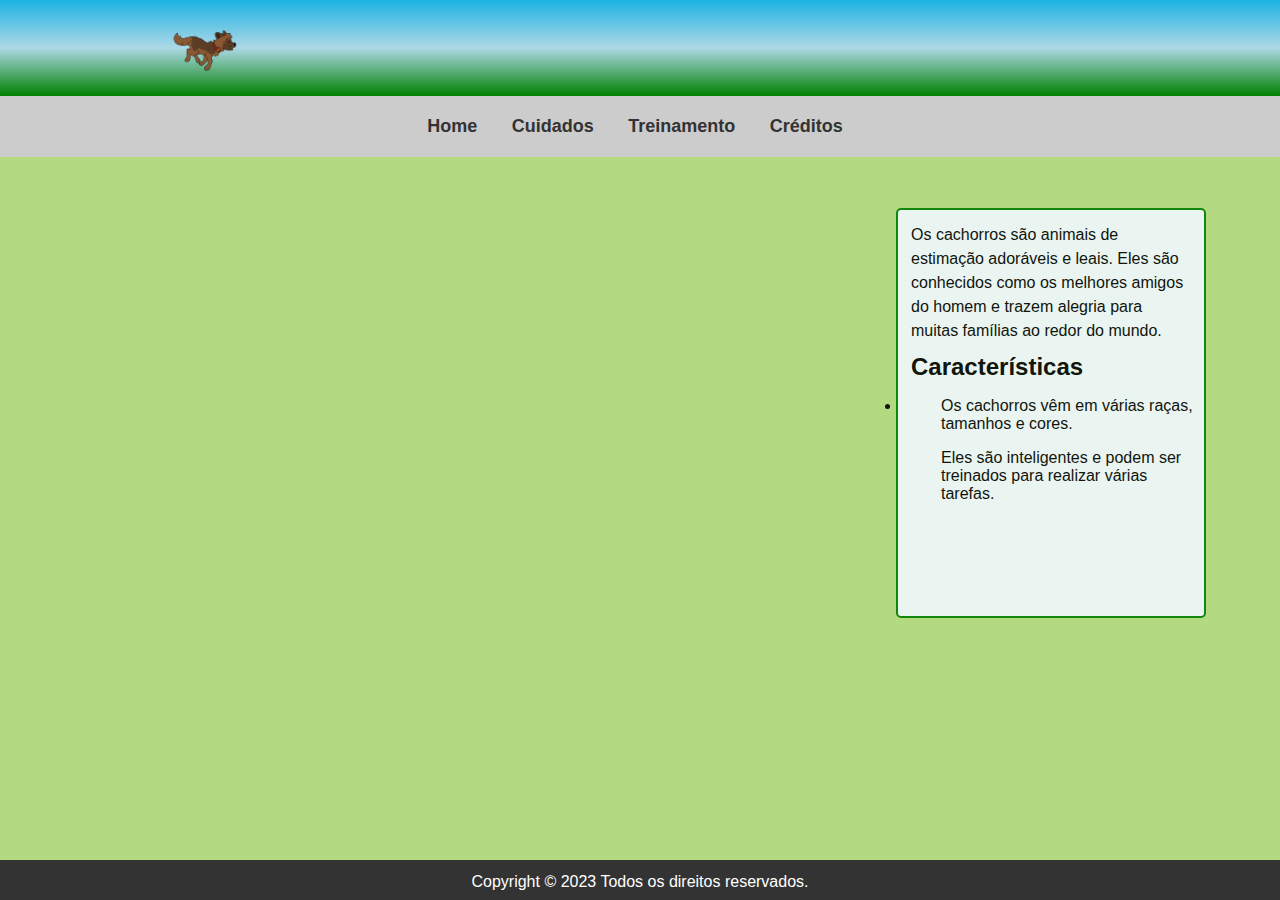
<file: index.html>
<!DOCTYPE html>
<html>
  <head>
    <meta charset="utf-8">
    <title>Página sobre Cachorros</title>
    <link rel="icon" href="img/icone.png">
    <link rel="stylesheet" href="style/main.css">	
  </head>
  <body>
    <style>
      html, body {
        min-height: 100%;
      }
      body {
        background-image: url("https://dietadecao.com.br/wp-content/uploads/2019/09/porque-cachorro-come-grama.png");
        background-repeat: no-repeat;
        background-position: left bottom;
        background-size: cover;
      }
      main {
        margin-left: 70%;
        margin-top: 4%;
        border: solid 2px green;
        border-radius: 5px;
	      padding: 3px;
        height: 400px;
        width: 300px;
        background-color: aliceblue;
	      opacity: 90%;
      }
      footer {
        bottom: 0;
      }
    </style>

      <header>
	      <img src="img/cachorrinho.gif" id="dog">
      </header>
      
      <nav>
	<a href="#">Home</a>
     	<a href="cuidados/">Cuidados</a>
	<a href="treinamento/">Treinamento</a>
	<a href="criadoras/">Créditos</a>
      </nav>

      <main>
	      
	<p>
	  Os cachorros são animais de estimação adoráveis e leais. 
	  Eles são conhecidos como os melhores amigos do homem e trazem 
	  alegria para muitas famílias ao redor do mundo.
	</p>
	<h2>Características</h2>
	<li>
	  <ul>Os cachorros vêm em várias raças, tamanhos e cores.</ul>
	  <ul>Eles são inteligentes e podem ser treinados para realizar várias tarefas.</ul>
	</li>
      </main>

    <footer>
      <p>Copyright © 2023 Todos os direitos reservados.</p>
    </footer>
    <script src="code/animacao.js"></script>
  </body>
</html>
</file>
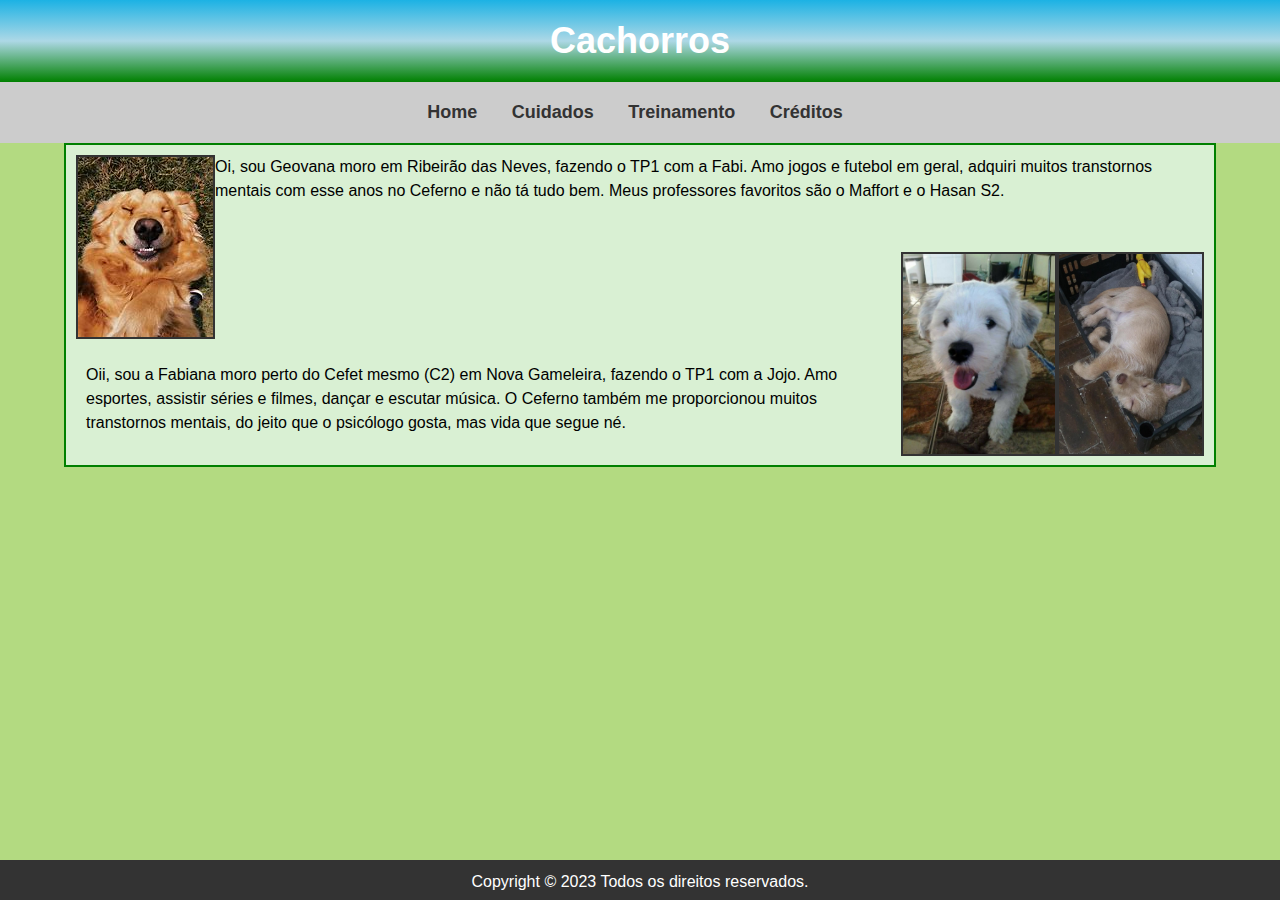
<file: criadoras/index.html>
<!DOCTYPE html>
<html>

<head>
	<meta charset="utf-8">
	<title>Página sobre Cachorros</title>
	<link rel="stylesheet" href="../style/main.css">
	<link rel="stylesheet" href="../style/cuidados.css">
</head>

<body>
	<style>
		footer { bottom: 0; }
	</style>
	
	<header>
		<h1>Cachorros</h1>
	</header>
	<nav>
		<a href="../">Home</a>
        	<a href="../cuidados/">Cuidados</a>
        	<a href="../treinamento/">Treinamento</a>
        	<a href="#">Créditos</a>
	</nav>
  
        <main>
		<section id="geo">
			<img src="../img/jojo.jpg" alt="Foto da Geovana" class= "left">
			<p>
				Oi, sou Geovana moro em Ribeirão das Neves, fazendo o TP1 com a Fabi. Amo jogos e futebol em geral, adquiri muitos transtornos mentais
				com esse anos no Ceferno e não tá tudo bem. Meus professores favoritos são o Maffort e o Hasan S2.
			</p>
	    </section>

		<section id="fa">
			<img src="../img/fabi.jpeg" alt="Foto da Fabiana" class= "right" height="200px">
			<img src="../img/fabi2.jpeg" alt="Foto da Fabiana 2" class= "right" height="200px">
			<p>
				Oii, sou a Fabiana moro perto do Cefet mesmo (C2) em Nova Gameleira, fazendo o TP1 com a Jojo. 
				Amo esportes, assistir séries e filmes, dançar e escutar música. 
				O Ceferno também me proporcionou muitos transtornos mentais, 
				do jeito que o psicólogo gosta, mas vida que segue né.
			</p>
	    </section>
        </main>

		<footer>
			<p>Copyright © 2023 Todos os direitos reservados.</p>
		</footer>
</body>

</html>
</file>
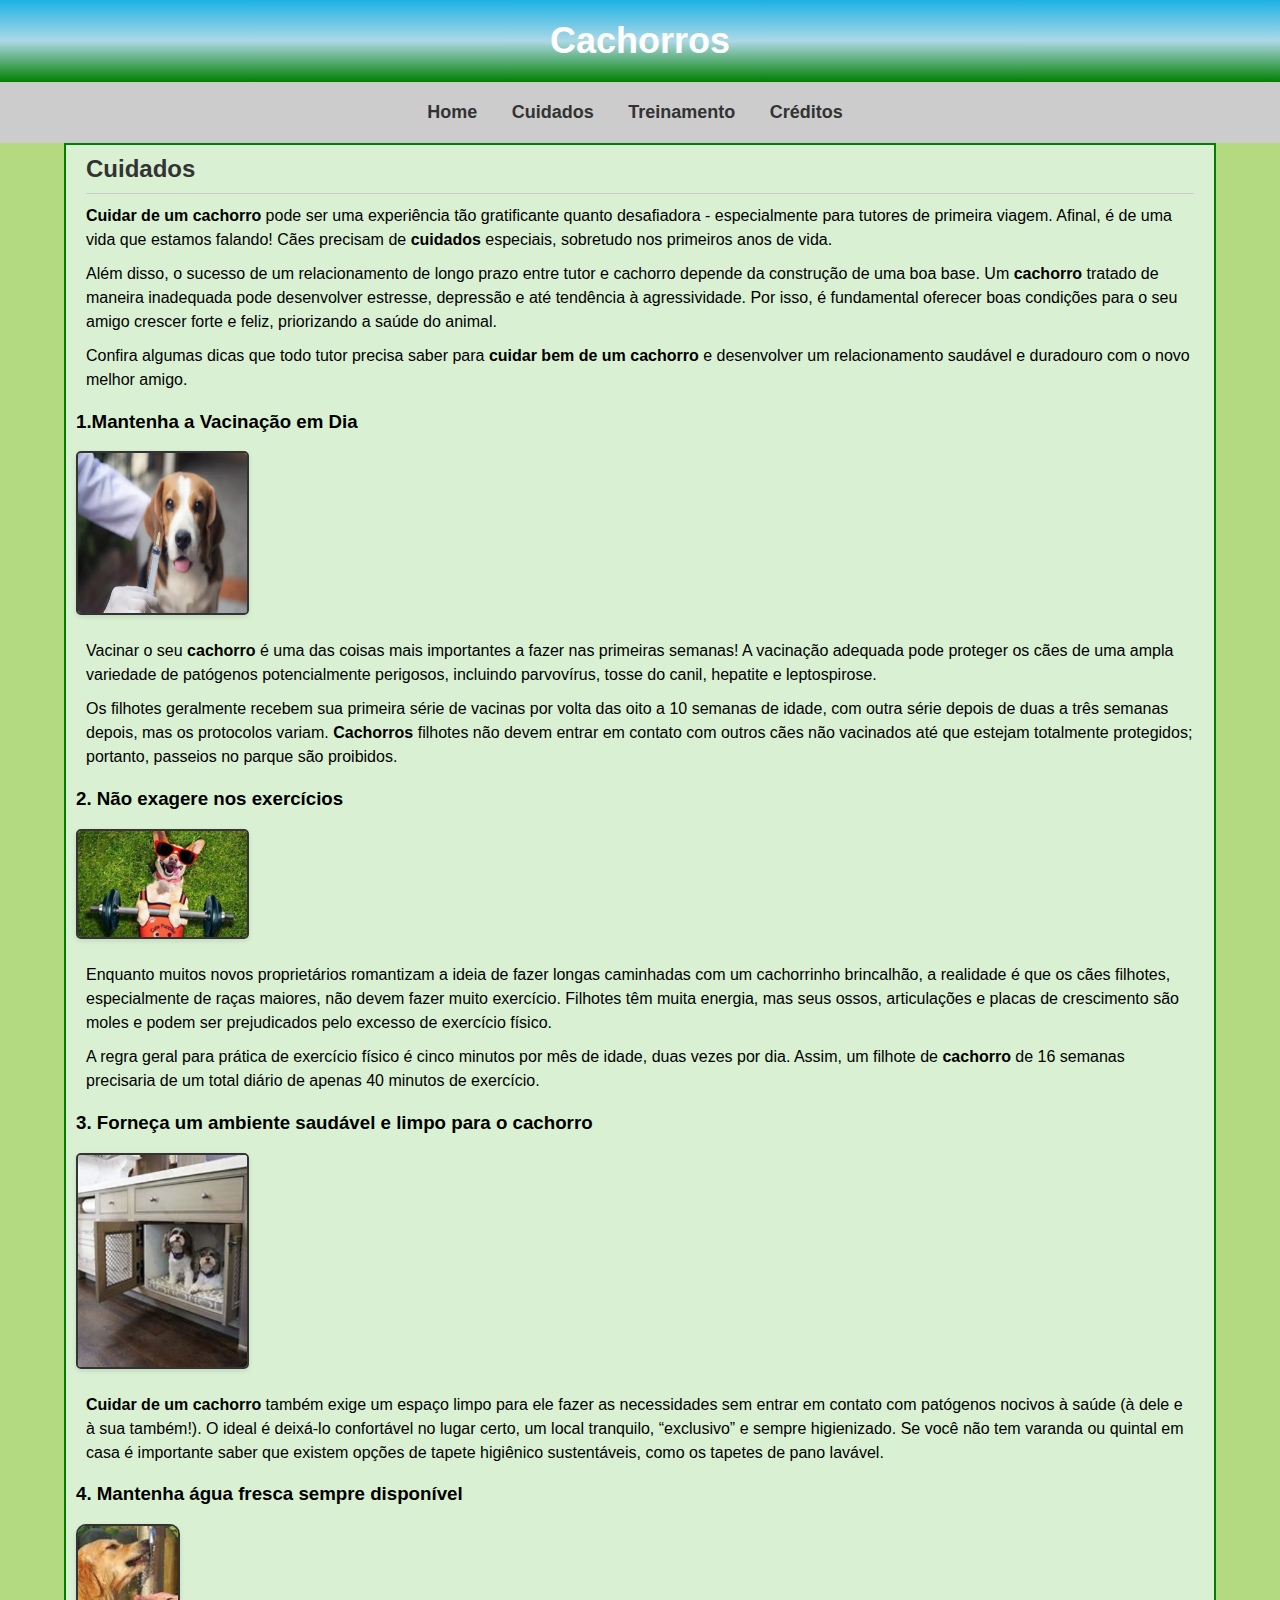
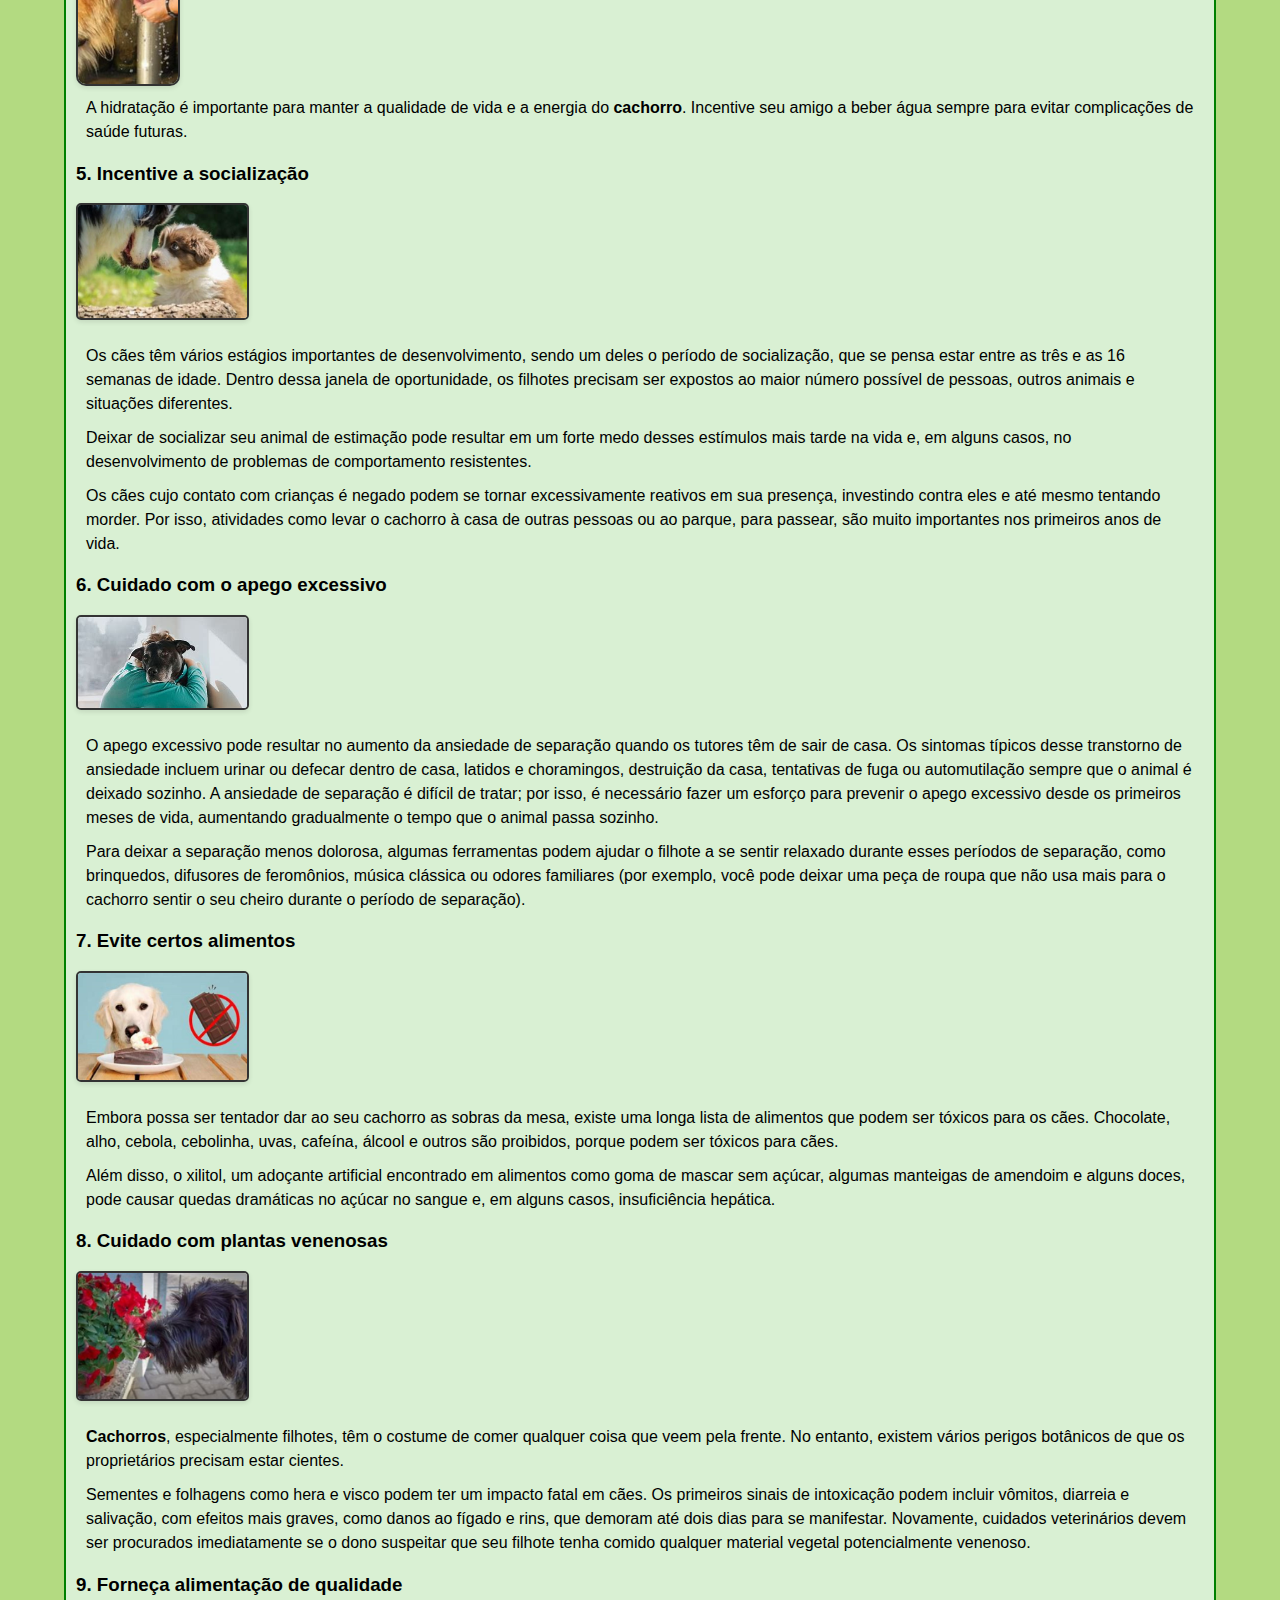
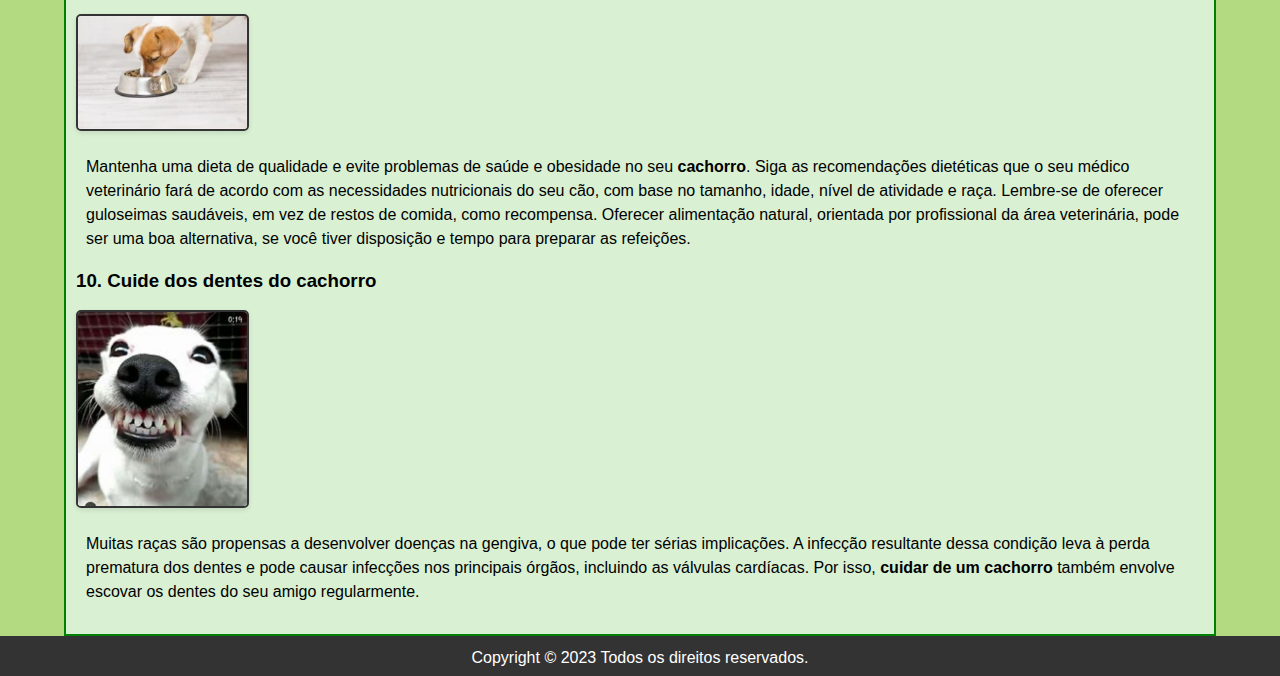
<file: cuidados/index.html>
<!DOCTYPE html>
<html>

<head>
	<meta charset="utf-8">
	<title>Página sobre Cachorros</title>
	<link rel="stylesheet" href="../style/main.css">
    <link rel="stylesheet" href="../style/cuidados.css">
</head>
<body>
	<header>
		<h1>Cachorros</h1>
	</header>
	<nav>
		<a href="../">Home</a>
        	<a href="#">Cuidados</a>
        	<a href="../treinamento/">Treinamento</a>
        	<a href="../criadoras/">Créditos</a>
	</nav>

	<main>
			<section>
				<h2>Cuidados</h2>

				<p> <strong>Cuidar de um cachorro</strong> pode ser uma experiência tão gratificante quanto desafiadora
					-
					especialmente para
					tutores de primeira viagem. Afinal, é de uma vida que estamos falando! Cães precisam de
					<strong>cuidados</strong>
					especiais, sobretudo nos primeiros anos de vida.
				</p>

				<p>Além disso, o sucesso de um relacionamento de longo prazo entre tutor e cachorro depende da
					construção de
					uma boa base. Um <strong>cachorro</strong> tratado de maneira inadequada pode desenvolver estresse,
					depressão e até
					tendência à agressividade. Por isso, é fundamental oferecer boas condições para o seu amigo crescer
					forte e feliz, priorizando a saúde do animal.</p>

				<p>Confira algumas dicas que todo tutor precisa saber para <strong>cuidar bem de um cachorro</strong> e
					desenvolver um relacionamento saudável e duradouro com o novo melhor amigo.</p>

				<h3>1.Mantenha a Vacinação em Dia</h3>

				<img src="../img/vacina.jpg" alt="" id="vacina" class="dog-image">

				<p>Vacinar o seu <strong>cachorro</strong> é uma das coisas mais importantes a fazer nas primeiras
					semanas!
					A vacinação
					adequada pode proteger os cães de uma ampla variedade de patógenos potencialmente perigosos,
					incluindo
					parvovírus, tosse do canil, hepatite e leptospirose.</p>

				<p>Os filhotes geralmente recebem sua primeira série de vacinas por volta das oito a 10 semanas de
					idade,
					com outra série depois de duas a três semanas depois, mas os protocolos variam. <strong>Cachorros
					</strong> filhotes não
					devem entrar em contato com outros cães não vacinados até que estejam totalmente protegidos;
					portanto,
					passeios no parque são proibidos.</p>

				<h3>2. Não exagere nos exercícios</h3>

				<img src="../img/exes.jpg" alt="" id="bombado" class="dog-image">
				<p>Enquanto muitos novos proprietários romantizam a ideia de fazer longas caminhadas com um cachorrinho
					brincalhão, a realidade é que os cães filhotes, especialmente de raças maiores, não devem fazer
					muito
					exercício. Filhotes têm muita energia, mas seus ossos, articulações e placas de crescimento são
					moles e
					podem ser prejudicados pelo excesso de exercício físico.</p>

				<p>A regra geral para prática de exercício físico é cinco minutos por mês de idade, duas vezes por dia.
					Assim, um filhote de <strong>cachorro</strong> de 16 semanas precisaria de um total diário de apenas
					40
					minutos de exercício.</p>

				<h3>3. Forneça um ambiente saudável e limpo para o cachorro</h3>

				<img src="../img/lugar.jpg" alt="" id="lugar" class="dog-image">

				<p><strong>Cuidar de um cachorro</strong> também exige um espaço limpo para ele fazer as necessidades
					sem
					entrar em contato com patógenos nocivos à saúde (à dele e à sua também!). O ideal é deixá-lo
					confortável
					no lugar certo, um local tranquilo, “exclusivo” e sempre higienizado. Se você não tem varanda ou
					quintal
					em casa é importante saber que existem opções de tapete higiênico sustentáveis, como os tapetes de
					pano
					lavável.</p>

				<h3>4. Mantenha água fresca sempre disponível</h3>

				<img src="../img/aguinha.jpg" alt="" id="aguinha" class="dog-image">

				<p>A hidratação é importante para manter a qualidade de vida e a energia do <strong>cachorro</strong>.
					Incentive seu amigo a beber água sempre para evitar complicações de saúde futuras.</p>

				<h3>5. Incentive a socialização</h3>

				<img src="../img/socializar.jpg" alt="" id="socializar" class="dog-image">

				<p>Os cães têm vários estágios importantes de desenvolvimento, sendo um deles o período de socialização,
					que
					se pensa estar entre as três e as 16 semanas de idade. Dentro dessa janela de oportunidade, os
					filhotes
					precisam ser expostos ao maior número possível de pessoas, outros animais e situações diferentes.
				</p>

				<p>Deixar de socializar seu animal de estimação pode resultar em um forte medo desses estímulos mais
					tarde
					na vida e, em alguns casos, no desenvolvimento de problemas de comportamento resistentes.</p>

				<p>Os cães cujo contato com crianças é negado podem se tornar excessivamente reativos em sua presença,
					investindo contra eles e até mesmo tentando morder. Por isso, atividades como levar o cachorro à
					casa de
					outras pessoas ou ao parque, para passear, são muito importantes nos primeiros anos de vida.</p>

				<h3>6. Cuidado com o apego excessivo</h3>

				<img src="../img/apego.jpg" alt="" id="apego" class="dog-image">

				<p>O apego excessivo pode resultar no aumento da ansiedade de separação quando os tutores têm de sair de
					casa. Os sintomas típicos desse transtorno de ansiedade incluem urinar ou defecar dentro de casa,
					latidos e choramingos, destruição da casa, tentativas de fuga ou automutilação sempre que o animal é
					deixado sozinho. A ansiedade de separação é difícil de tratar; por isso, é necessário fazer um
					esforço
					para prevenir o apego excessivo desde os primeiros meses de vida, aumentando gradualmente o tempo
					que o
					animal passa sozinho.</p>

				<p>Para deixar a separação menos dolorosa, algumas ferramentas podem ajudar o filhote a se sentir
					relaxado
					durante esses períodos de separação, como brinquedos, difusores de feromônios, música clássica ou
					odores
					familiares (por exemplo, você pode deixar uma peça de roupa que não usa mais para o cachorro sentir
					o
					seu cheiro durante o período de separação).</p>

				<h3>7. Evite certos alimentos</h3>

				<img src="../img/alimentos.jpg" alt="" id="alimento" class="dog-image">

				<p>Embora possa ser tentador dar ao seu cachorro as sobras da mesa, existe uma longa lista de alimentos
					que
					podem ser tóxicos para os cães. Chocolate, alho, cebola, cebolinha, uvas, cafeína, álcool e outros
					são
					proibidos, porque podem ser tóxicos para cães.</p>

				<p>Além disso, o xilitol, um adoçante artificial encontrado em alimentos como goma de mascar sem açúcar,
					algumas manteigas de amendoim e alguns doces, pode causar quedas dramáticas no açúcar no sangue e,
					em
					alguns casos, insuficiência hepática.</p>

				<h3>8. Cuidado com plantas venenosas</h3>

				<img src="../img/plantas.jpg" alt="" id="plantas" class="dog-image">

				<p><strong>Cachorros</strong>, especialmente filhotes, têm o costume de comer qualquer coisa que veem
					pela
					frente. No entanto, existem vários perigos botânicos de que os proprietários precisam estar cientes.
				</p>

				<p>Sementes e folhagens como hera e visco podem ter um impacto fatal em cães. Os primeiros sinais de
					intoxicação podem incluir vômitos, diarreia e salivação, com efeitos mais graves, como danos ao
					fígado e
					rins, que demoram até dois dias para se manifestar. Novamente, cuidados veterinários devem ser
					procurados imediatamente se o dono suspeitar que seu filhote tenha comido qualquer material vegetal
					potencialmente venenoso.</p>

				<h3>9. Forneça alimentação de qualidade</h3>

				<img src="../img/qualidade.jpg" alt="" id="quality" class="dog-image">


				<p>Mantenha uma dieta de qualidade e evite problemas de saúde e obesidade no seu
					<strong>cachorro</strong>.
					Siga as recomendações dietéticas que o seu médico veterinário fará de acordo com as necessidades
					nutricionais do seu cão, com base no tamanho, idade, nível de atividade e raça. Lembre-se de
					oferecer
					guloseimas saudáveis, em vez de restos de comida, como recompensa. Oferecer alimentação natural,
					orientada por profissional da área veterinária, pode ser uma boa alternativa, se você tiver
					disposição e
					tempo para preparar as refeições.</p>

				<h3>10. Cuide dos dentes do cachorro</h3>

				<img src="../img/smile.jpg" alt="" id="smile" class="dog-image">

				<p>Muitas raças são propensas a desenvolver doenças na gengiva, o que pode ter sérias implicações. A
					infecção resultante dessa condição leva à perda prematura dos dentes e pode causar infecções nos
					principais órgãos, incluindo as válvulas cardíacas. Por isso, <strong>cuidar de um cachorro</strong>
					também envolve escovar os dentes do seu amigo regularmente.</p>
			</section>
	</main>

	<footer>
		<p>Copyright © 2023 Todos os direitos reservados.</p>
	</footer>
</body>

</html>
</file>
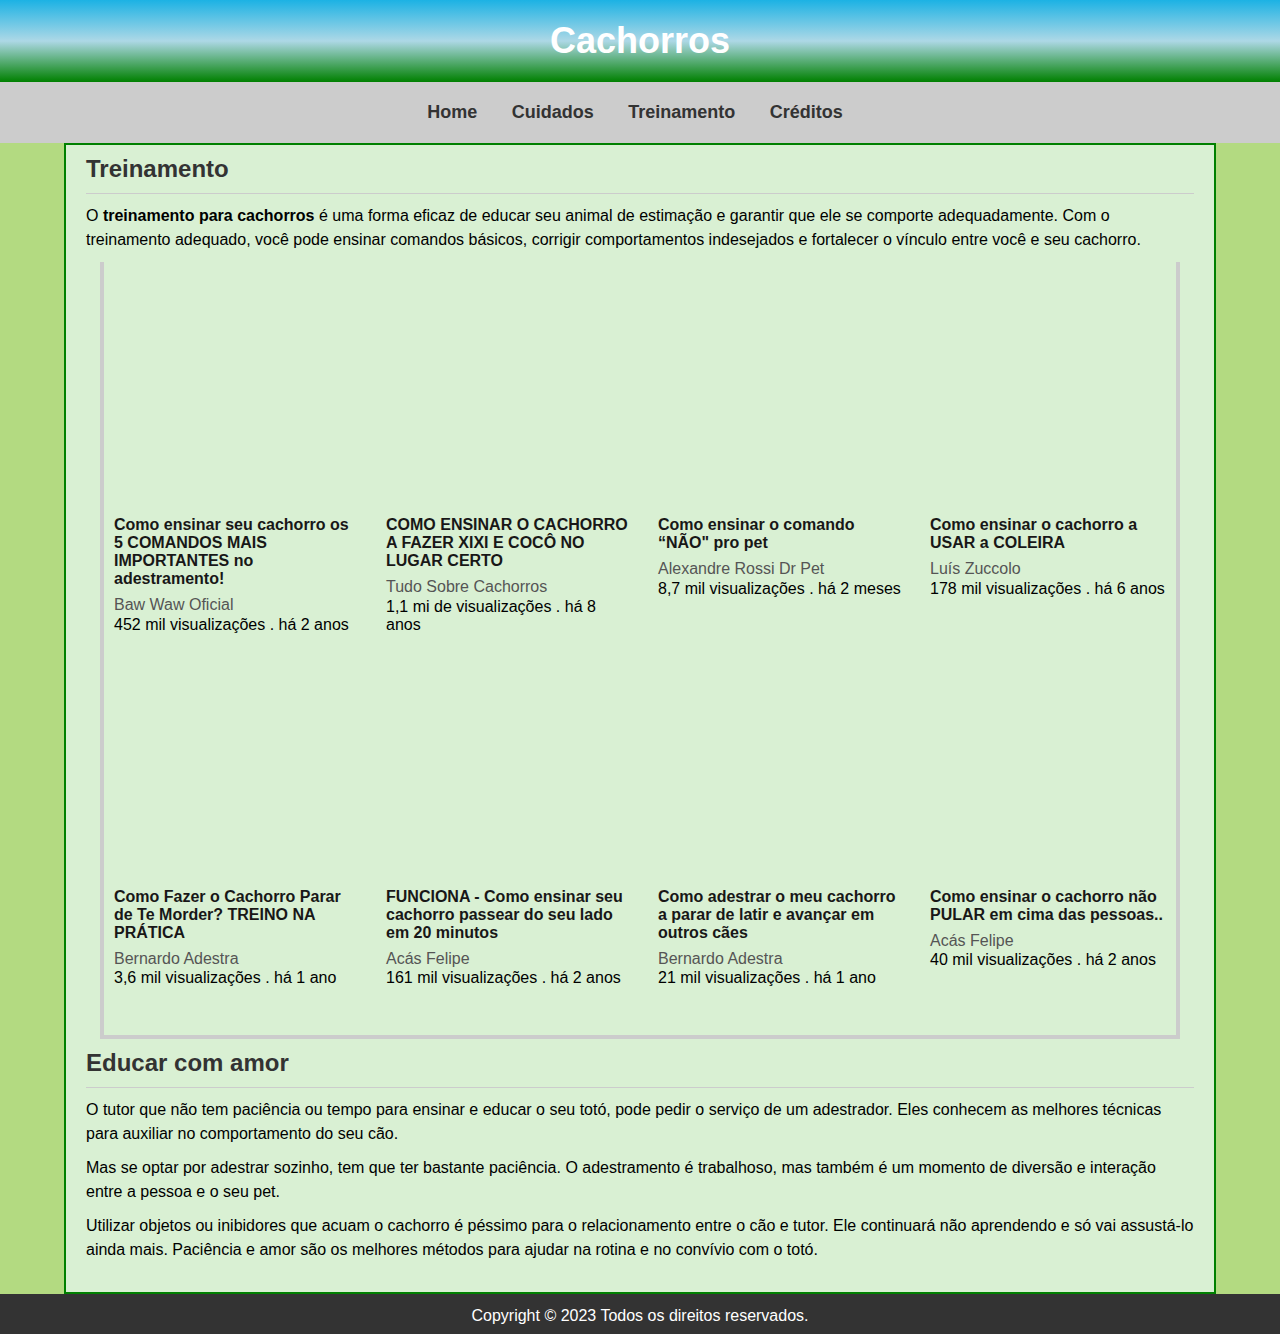
<file: treinamento/index.html>
<!DOCTYPE html>
<html>
  <head>
    <meta charset="utf-8">
	  <title>Página sobre Cachorros</title>
	  <link rel="icon" href="../img/icone.png">
          <link rel="stylesheet" href="../style/main.css">
          <link rel="stylesheet" href="../style/treinamento.css">
  </head>
  <body>
	  <header>
		  <h1>Cachorros</h1>
	  </header>
	  
         <nav>
		  <a href="../">Home</a>
		  <a href="../cuidados/">Cuidados</a>
		  <a href="#">Treinamento</a>
            	  <a href="../criadoras/">Créditos</a>
	  </nav>
    
    <main>
      <section>
    	<h2>Treinamento</h2>
        <p>O <strong>treinamento para cachorros</strong> é uma forma eficaz de educar seu animal de estimação e garantir que ele se comporte adequadamente. Com o treinamento adequado, você pode ensinar comandos básicos, corrigir comportamentos indesejados e fortalecer o vínculo entre você e seu cachorro.</p>
        
        <div class="videos">
          <section class="video-section">

            <article class="video-container">
              <a href="#" class="thumbnail">
                <iframe src="https://www.youtube.com/embed/KmOifwloghI" width="250" height="190" frameborder="0" allow="accelerometer; autoplay; clipboard-write; encrypted-media; gyroscope; picture-in-picture; web-share" allowfullscreen></iframe>
              </a>

              <div class="video-bottom-section">
                
                <div class="video-details">
                  <a href="#" class="video-title">Como ensinar seu cachorro os 5 COMANDOS MAIS IMPORTANTES no adestramento!</a>
                  <a href="#" class="video-channel-name">Baw Waw Oficial</a>
                  
                  <div class="meta-data">
                    <span>452 mil visualizações</span>
                    .
                    <span>há 2 anos</span>
                  </div>
                </div>
              </div>
            </article>

            <article class="video-container">
              <a href="#" class="thumbnail">
                <iframe src="https://www.youtube.com/embed/CKU20wQRq0g" width="250" height="190" frameborder="0" allow="accelerometer; autoplay; clipboard-write; encrypted-media; gyroscope; picture-in-picture; web-share" allowfullscreen></iframe>
              </a>

              <div class="video-bottom-section">
                <div class="video-details">
                  <a href="#" class="video-title">COMO ENSINAR O CACHORRO A FAZER XIXI E COCÔ NO LUGAR CERTO</a>
                  <a href="#" class="video-channel-name">Tudo Sobre Cachorros</a>
                  
                  <div class="meta-data">
                    <span>1,1 mi de visualizações</span>
                    .
                    <span>há 8 anos</span>
                  </div>
                </div>
              </div>
            </article>

            <article class="video-container">
              <a href="#" class="thumbnail">
                <iframe src="https://www.youtube.com/embed/rGxctGkeiH8" width="250" height="190" frameborder="0" allow="accelerometer; autoplay; clipboard-write; encrypted-media; gyroscope; picture-in-picture; web-share" allowfullscreen></iframe>
              </a>

              <div class="video-bottom-section">
                <div class="video-details">
                  <a href="#" class="video-title">Como ensinar o comando “NÃO" pro pet</a>
                  <a href="#" class="video-channel-name">Alexandre Rossi Dr Pet</a>
                  
                  <div class="meta-data">
                    <span>8,7 mil visualizações</span>
                    .
                    <span>há 2 meses</span>
                  </div>
                </div>
              </div>
            </article>

            <article class="video-container">
              <a href="#" class="thumbnail">
                <iframe src="https://www.youtube.com/embed/UcLxOnwSHeI"width="250" height="190" frameborder="0" allow="accelerometer; autoplay; clipboard-write; encrypted-media; gyroscope; picture-in-picture; web-share" allowfullscreen></iframe>
              </a>

              <div class="video-bottom-section">
                <div class="video-details">
                  <a href="#" class="video-title">Como ensinar o cachorro a USAR a COLEIRA</a>
                  <a href="#" class="video-channel-name">Luís Zuccolo</a>
                  
                  <div class="meta-data">
                    <span>178 mil visualizações</span>
                    .
                    <span>há 6 anos</span>
                  </div>
                </div>
              </div>
            </article>
            
            <article class="video-container">
              <a href="#" class="thumbnail">
                <iframe src="https://www.youtube.com/embed/sEqUR-AljLk" width="250" height="190" frameborder="0" allow="accelerometer; autoplay; clipboard-write; encrypted-media; gyroscope; picture-in-picture; web-share" allowfullscreen></iframe>
              </a>

              <div class="video-bottom-section">
                <div class="video-details">
                  <a href="#" class="video-title">Como Fazer o Cachorro Parar de Te Morder? TREINO NA PRÁTICA</a>
                  <a href="#" class="video-channel-name">Bernardo Adestra</a>
                  
                  <div class="meta-data">
                    <span>3,6 mil visualizações</span>
                    .
                    <span>há 1 ano</span>
                  </div>
                </div>
              </div>
            </article>

            <article class="video-container">
              <a href="#" class="thumbnail">
                <iframe src="https://www.youtube.com/embed/TyQX4BljYhM" width="250" height="190" frameborder="0" allow="accelerometer; autoplay; clipboard-write; encrypted-media; gyroscope; picture-in-picture; web-share" allowfullscreen></iframe>
              </a>

              <div class="video-bottom-section">
                <div class="video-details">
                  <a href="#" class="video-title">FUNCIONA - Como ensinar seu cachorro passear do seu lado em 20 minutos</a>
                  <a href="#" class="video-channel-name">Acás Felipe</a>
                  
                  <div class="meta-data">
                    <span>161 mil visualizações</span>
                    .
                    <span>há 2 anos</span>
                  </div>
                </div>
              </div>
            </article>

            <article class="video-container">
              <a href="#" class="thumbnail">
                <iframe src="https://www.youtube.com/embed/QoL0fqwkFYA" width="250" height="190" frameborder="0" allow="accelerometer; autoplay; clipboard-write; encrypted-media; gyroscope; picture-in-picture; web-share" allowfullscreen></iframe>
              </a>

              <div class="video-bottom-section">
                <div class="video-details">
                  <a href="#" class="video-title">Como adestrar o meu cachorro a parar de latir e avançar em outros cães</a>
                  <a href="#" class="video-channel-name">Bernardo Adestra</a>
                  
                  <div class="meta-data">
                    <span>21 mil visualizações</span>
                    .
                    <span>há 1 ano</span>
                  </div>
                </div>
              </div>
            </article>

            <article class="video-container">
              <a href="#" class="thumbnail">
                <iframe src="https://www.youtube.com/embed/TjqrcaozG8U" width="250" height="190" frameborder="0" allow="accelerometer; autoplay; clipboard-write; encrypted-media; gyroscope; picture-in-picture; web-share" allowfullscreen></iframe>
              </a>

              <div class="video-bottom-section">
                <div class="video-details">
                  <a href="#" class="video-title">Como ensinar o cachorro não PULAR em cima das pessoas..</a>
                  <a href="#" class="video-channel-name">Acás Felipe</a>
                  
                  <div class="meta-data">
                    <span>40 mil visualizações</span>
                    .
                    <span>há 2 anos</span>
                  </div>
                </div>
              </div>
            </article>
          
          </section>
        </div>
        
        <h2>Educar com amor</h2>
        <p>
          O tutor que não tem paciência ou tempo para ensinar e educar o seu totó, pode pedir o serviço de um adestrador. Eles conhecem as melhores técnicas para auxiliar no comportamento do seu cão. 
        </p>
        <p>
          Mas se optar por adestrar sozinho, tem que ter bastante paciência. O adestramento é trabalhoso, mas também é um momento de diversão e interação entre a pessoa e o seu pet.  
        </p>
        <p>
          Utilizar objetos ou inibidores que acuam o cachorro é péssimo para o relacionamento entre o cão e tutor. Ele continuará não aprendendo e só vai assustá-lo ainda mais. Paciência e amor são os melhores métodos para ajudar na rotina e no convívio com o totó.
        </p>
      </section>
    </main>

    <footer>
			<p>Copyright © 2023 Todos os direitos reservados.</p>
		</footer>
  </body>
</html>
</file>
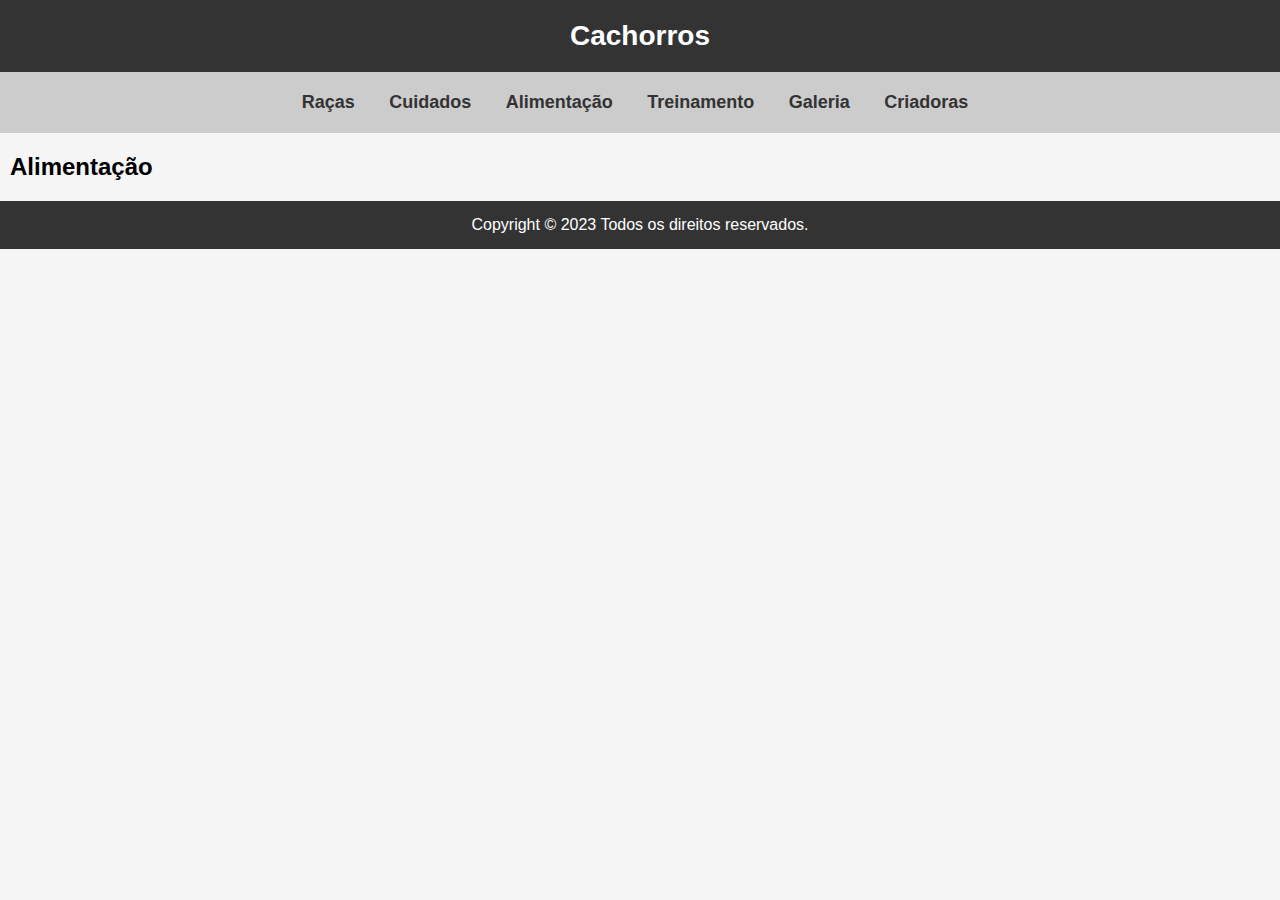
<file: alimentacao.html>
<!DOCTYPE html>
<html>
  <head>
    <meta charset="utf-8">
	<title>Página sobre Cachorros</title>
    <link rel="stylesheet" href="style.css">
  </head>
  <body>
	<header>
		<h1>Cachorros</h1>
	</header>
	<nav>
		<a href="index.html">Raças</a>
		<a href="cuidados.html">Cuidados</a>
		<a href="">Alimentação</a>
		<a href="treinamento.html">Treinamento</a>
		<a href="galeria.html">Galeria</a>
        <a href="criadoras.html">Criadoras</a>
	</nav>
    
    <main>
        <section>
		    <h2>Alimentação</h2>
	    </section>
    </main>

    <footer>
        <p>Copyright © 2023 Todos os direitos reservados.</p>
    </footer>
  </body>
</html>
</file>
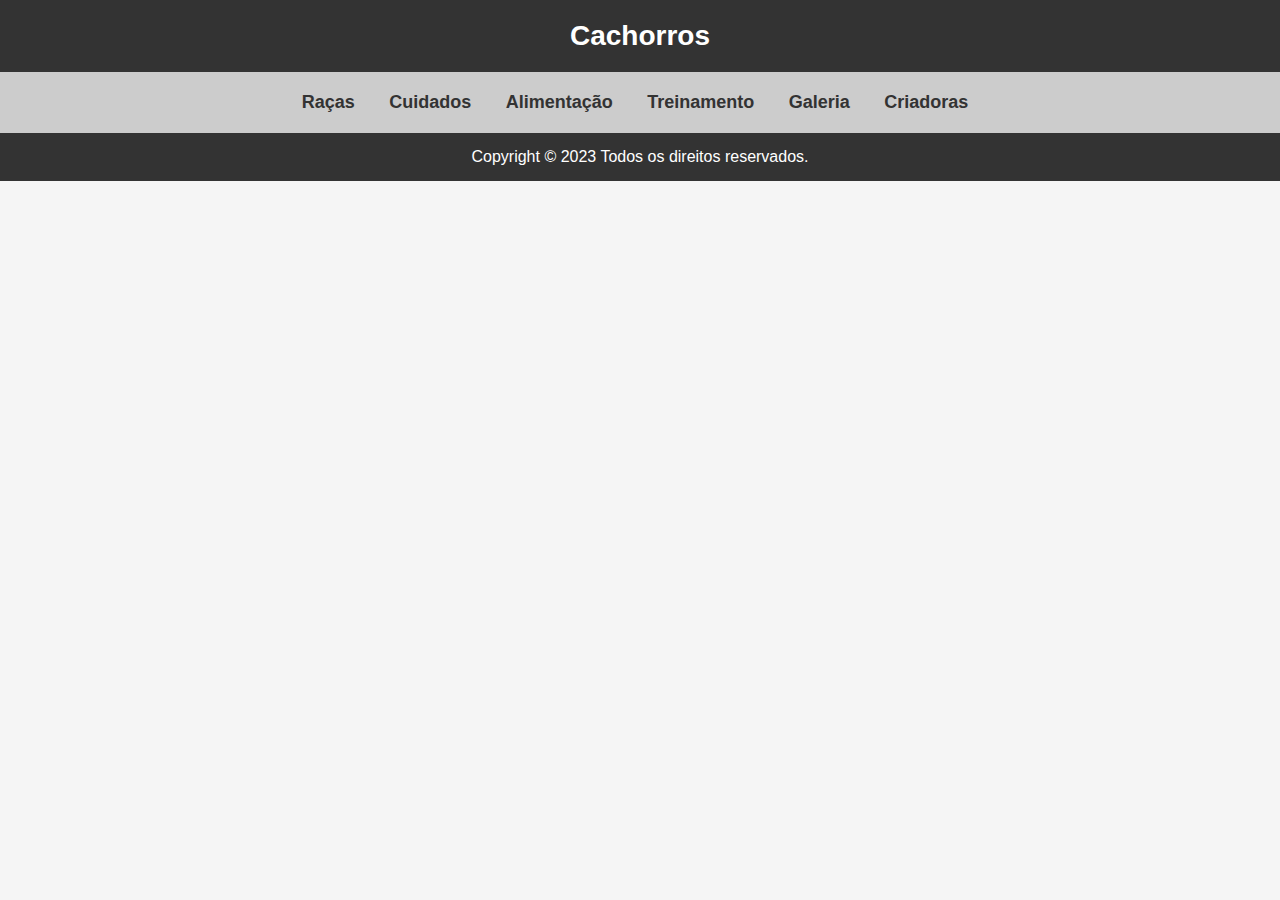
<file: criadoras.html>
<!DOCTYPE html>
<html>
  <head>
	<meta charset="utf-8">
	<title>Página sobre Cachorros</title>
    <link rel="stylesheet" href="style.css">
  </head>
  <body>
	<header>
		<h1>Cachorros</h1>
	</header>
	<nav>
		<a href="">Raças</a>
		<a href="cuidados.html">Cuidados</a>
		<a href="alimentacao.html">Alimentação</a>
		<a href="treinamento.html">Treinamento</a>
		<a href="galeria.html">Galeria</a>
        <a href="">Criadoras</a>
	</nav>
    
    <main>
	    
    </main>

    <footer>
        <p>Copyright © 2023 Todos os direitos reservados.</p>
    </footer>
  </body>
</html>
</file>
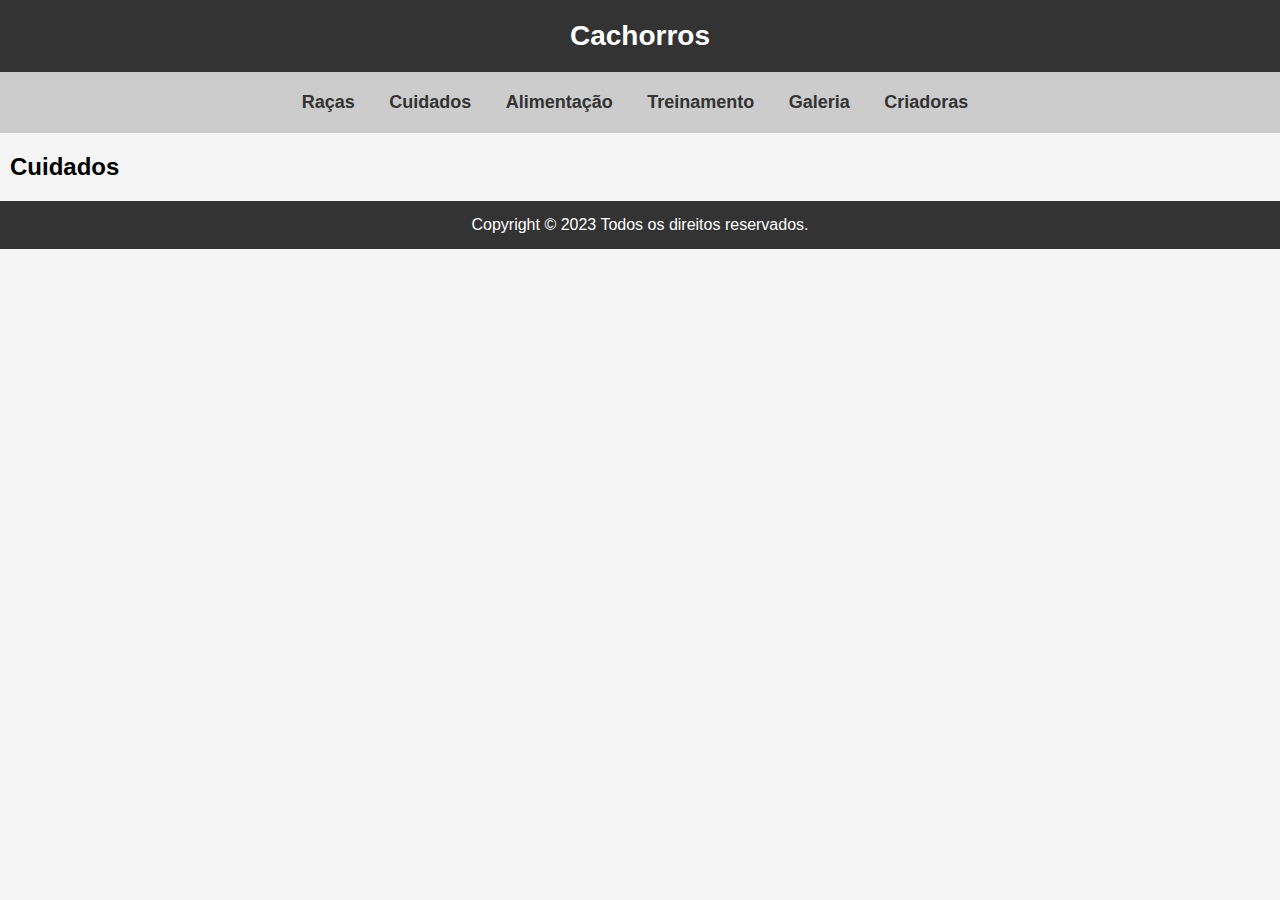
<file: cuidados.html>
<!DOCTYPE html>
<html>
  <head>
    <meta charset="utf-8">
	<title>Página sobre Cachorros</title>
    <link rel="stylesheet" href="style.css">
  </head>
  <body>
	<header>
		<h1>Cachorros</h1>
	</header>
	<nav>
		<a href="index.html">Raças</a>
		<a href="">Cuidados</a>
		<a href="alimentacao.html">Alimentação</a>
		<a href="treinamento.html">Treinamento</a>
		<a href="galeria.html">Galeria</a>
        <a href="criadoras.html">Criadoras</a>
	</nav>
    
    <main>	
	    <section>
		    <h2>Cuidados</h2>
	    </section>
    </main>

    <footer>
        <p>Copyright © 2023 Todos os direitos reservados.</p>
    </footer>
  </body>
</html>
</file>
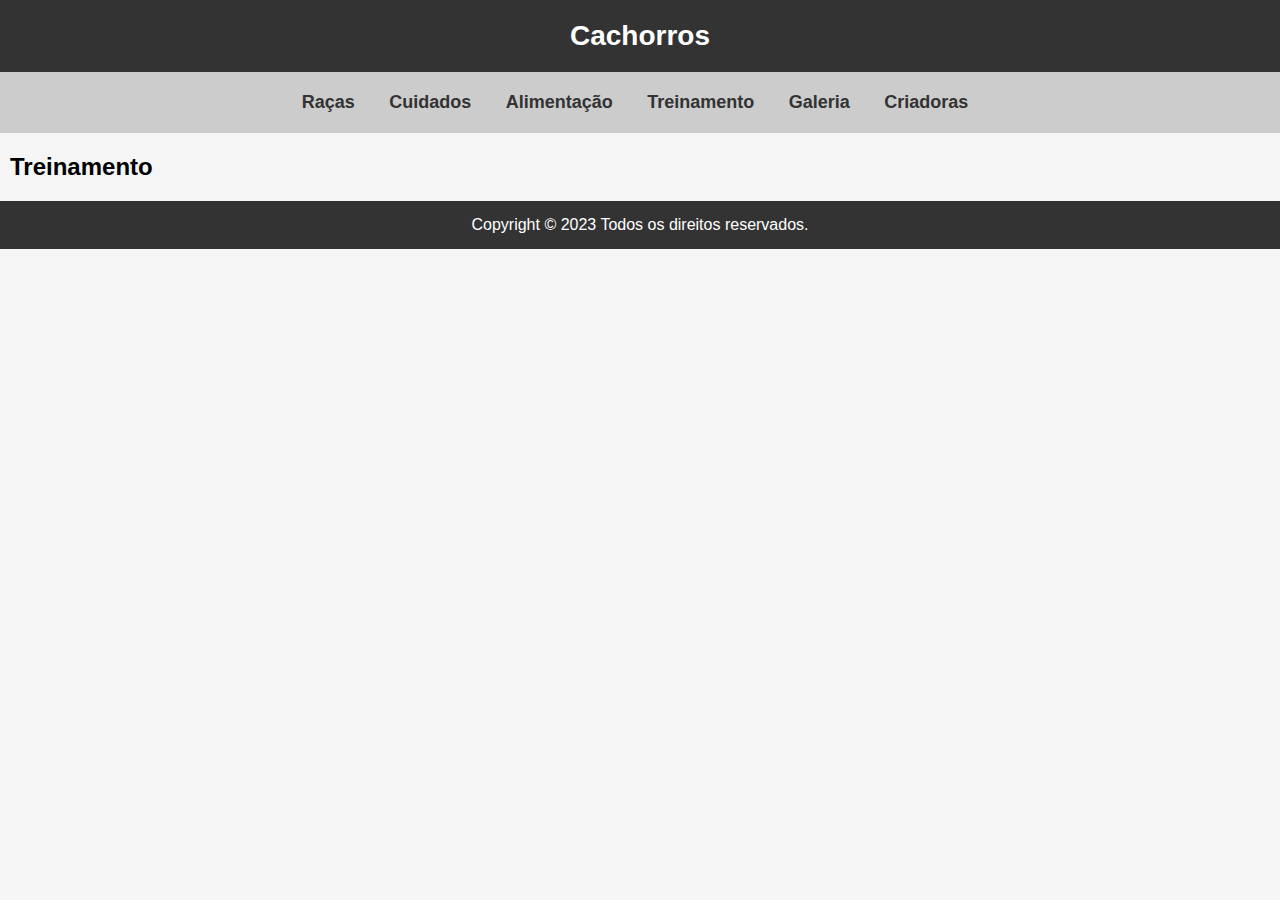
<file: treinamento.html>
<!DOCTYPE html>
<html>
  <head>
    <meta charset="utf-8">
	<title>Página sobre Cachorros</title>
    <link rel="stylesheet" href="style.css">
  </head>
  <body>
	<header>
		<h1>Cachorros</h1>
	</header>
	<nav>
		<a href="index.html">Raças</a>
		<a href="cuidados.html">Cuidados</a>
		<a href="alimentacao.html">Alimentação</a>
		<a>Treinamento</a>
		<a href="galeria.html">Galeria</a>
        <a href="criadoras.html">Criadoras</a>
	</nav>
    
    <main>
	    <section>
		    <h2>Treinamento</h2>
	    </section>
    </main>

    <footer>
        <p>Copyright © 2023 Todos os direitos reservados.</p>
    </footer>
  </body>
</html>
</file>
<file: style/main.css>
html body {
	min-height: 100%;
}
body {
	background-color: #73bb168a;
	/*background-color: lightblue; */
	font-family: Arial, sans-serif;
	margin: 0;
	padding: 0;
}
header {
	background-color: #333;
	color: #fff;
	padding: 20px;
	text-align: left;
	background-image: linear-gradient(rgb(28, 178, 228), lightblue, green);
}
header h1 {
	text-align: center;
    font-size: 36px;
}
nav {
	background-color: #ccc;
	padding: 10px;
	text-align: center;
}
nav a {
	display: inline-block;
	padding: 10px;
	color: #333;
	text-decoration: none;
	font-weight: bold;
	font-size: 18px;
	margin-right: 10px;
}
nav a:hover {
	color: #fff;
	background-color: #333;
}
section {
	margin: 10px;
}
h1 {
	font-size: 28px;
	margin: 0;
	padding: 0;
}
h2, p {
	margin: 10px;
}
p {
	font-size: 16px;
	line-height: 1.5;
	margin: 10px;
}
img {
	max-width: 15%;
	border: 2px solid #333;
}
#galeria {
	background-color: lightgreen;
	border: 2px solid #333;
	border-radius: 10px;
	padding: 2%;
	padding-top: 0;
}
#galeria h2,
#al h2, 
#cu h2,
#tr h2 {
	text-align: center;
}
main {
    margin-left: 5%;
    margin-right: 5%;
	border: solid 2px green;
	background-color: rgb(217, 240, 211);
	/* background-color: rgb(95, 150, 168); */
}
main a {
	color: black;
	text-decoration: none;
}
#dog {
	border: none;
	position: relative;
	left: 0;
	width: 70px;
}
footer {
	background-color: #333;
	color: #fff;
	text-align: center;
	position: absolute;
	margin-bottom: 0;
	width: 100%;
	height: 40px;
}
</file>
<file: style/cuidados.css>
section {
    margin-bottom: 30px;
}
section h2 {
    font-size: 24px;
    color: #333;
    border-bottom: 1px solid #ccc;
    padding-bottom: 10px;
}
#vacina {
    width: 14em;
    height: 10em;

}
#aguinha {
    display: block;
    width: 100px;
    border-radius: 10px;
}
.container {
    max-width: 1200px;
    margin: 0 auto;
    padding: 20px;
}
.dog-image {
    width: 300px;
    height: auto;
    margin-bottom: 10px;
    border-radius: 5px;
    box-shadow: 0 2px 5px rgba(0, 0, 0, 0.1);
}
#fa{
	position: relative;
}
#geo p{
    margin-bottom: 160px;
}
.left {
    float: left;
}
.right {
    float: right;
    margin-top: -111px;
}
</file>
<file: style/treinamento.css>
*, *::before, *::after {
    box-sizing: border-box;
}
section {
    margin-bottom: 30px;
}
section h2 {
    font-size: 24px;
    color: #333;
    border-bottom: 1px solid #ccc;
    padding-bottom: 10px;
}
.video-section {
    display: grid;
    grid-template-columns: repeat(auto-fill, minmax(250px, 1fr));
    gap: 3rem 1rem;
    padding: 3rem 0;
    margin: 0 1.5rem;
    border: 4px solid #ccc;
}
.video-section:first-child {
    border-top: none;
}
.video-container {
    display: flex;
    flex-direction: column;
}
.thumbnail {
    display: flex;
    position: relative;
    margin-left: 10px;
}
.thumbnail::before {
    position: absolute;
    background-color: rgba(0, 0, 0, .85);
    color: white;
    right: 5px;
    bottom: 5px;
    padding: .1em .3em;
    border-radius: .3em;
    font-size: .9rem;
}
.video-bottom-section {
    display: flex;
    align-items: flex-start;
    margin-top: 1rem;
    margin-left: 10px;
}
.video-details {
    display: flex;
    flex-direction: column;
}
.video-title {
    font-size: 1rem;
    font-weight: bold;
    margin-bottom: .5rem;
    text-decoration: none;
    color: rgb(24, 23, 23);
}
.video-channel-name {
    margin-bottom: .1rem;
    text-decoration: none;
    transition: color 150ms;
}
.video-channel-name:hover {
    color: #111;
}
.video-channel-name, .video-metadata {
    color: #555;
}
.video-section-title {
    display: flex;
    justify-content: space-between;
    grid-column: 1 / -1;
    margin: -.5rem 0;
    align-items: center;
    padding: 0 .5rem;
}
</file>
<file: style.css>
html body {
	min-height: 100%;
}

body {
	font-family: Arial, sans-serif;
	margin: 0;
	padding: 0;
	background-color: #f5f5f5;
}
header {
	background-color: #333;
	color: #fff;
	padding: 20px;
	text-align: center;
}
nav {
	background-color: #ccc;
	padding: 10px;
	text-align: center;
}
nav a {
	display: inline-block;
	padding: 10px;
	color: #333;
	text-decoration: none;
	font-weight: bold;
	font-size: 18px;
	margin-right: 10px;
}
nav a:hover {
	color: #fff;
	background-color: #333;
}
section {
	margin: 10px;
}
h1 {
	font-size: 28px;
	margin: 0;
	padding: 0;
}
p {
	font-size: 16px;
	line-height: 1.5;
	margin: 10px 0;
}
img {
	max-width: 15%;
	border: 2px solid #333;
}
#fotos {
	background-color: lightblue;
	border: 2px solid #333;
	border-radius: 10px;
	padding: 2%;
	padding-top: 0;
}
#fotos h2,
#al h2, 
#cu h2,
#tr h2 {
	text-align: center;
}
main a {
	color: black;
	text-decoration: none;
}
main a:hover {
	background-color: lightblue;
	padding: 2px;
}
footer {
	background-color: #333;
	color: #fff;
	padding: 2px;
	text-align: center;
}
</file>
